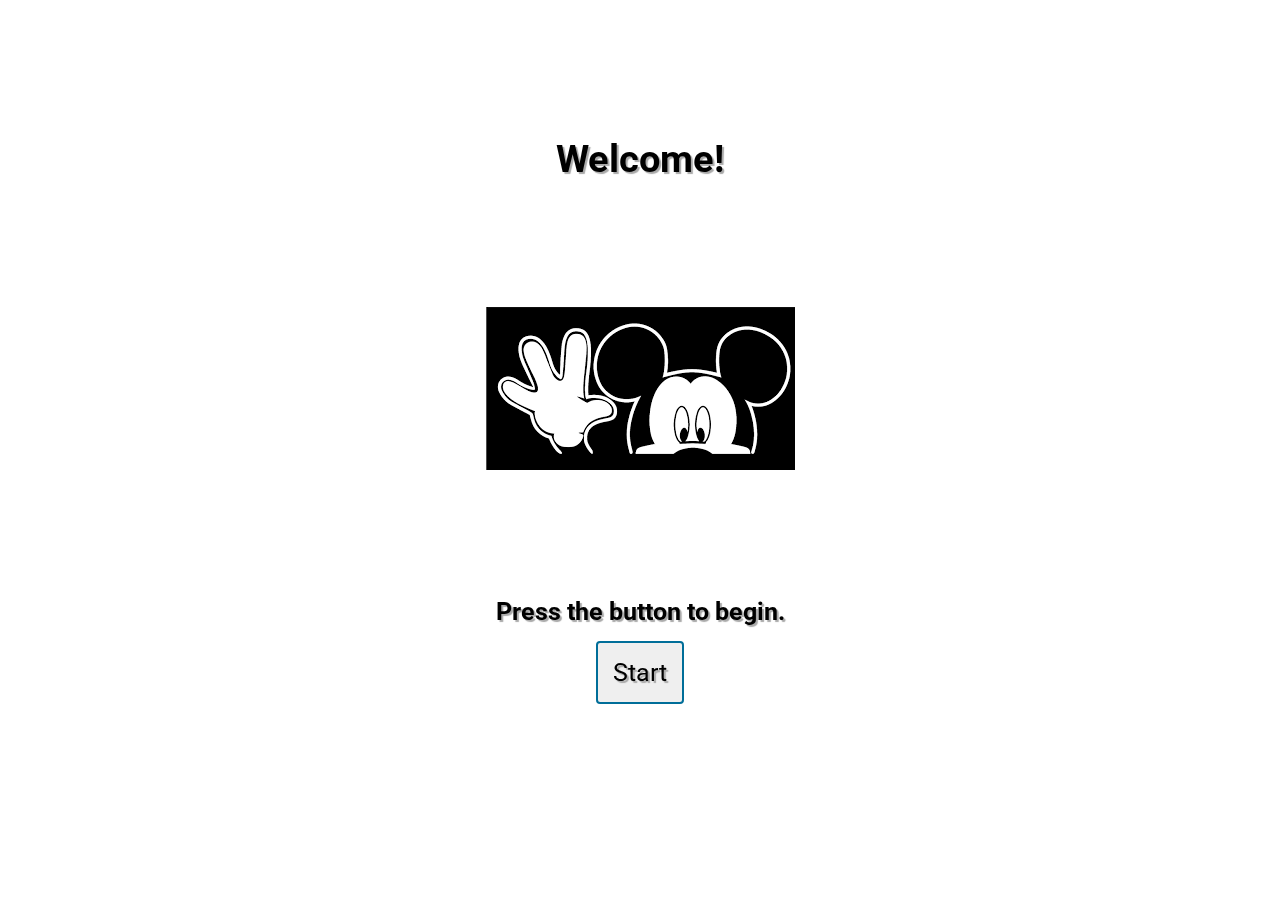
<file: index.html>
<!DOCTYPE html>
<html lang="en">
  <head>
    <meta charset="UTF-8" />
    <meta name="viewport" content="width=device-width, initial-scale=1.0" />
    <meta http-equiv="X-UA-Compatible" content="ie=edge" />
    <meta name="description" content="quiz landing page" />
    <title>Welcome</title>
    <link href="https://fonts.googleapis.com/css?family=Roboto&display=swap" rel="stylesheet" />
    <link rel="stylesheet" href="main.css" />
  </head>
  <body>
    <div class="background"></div>
    <main>
      <header>
        <h1>Welcome!</h1>
      </header>

      <img
        src="[data-uri]"
        alt="placeholder image"
      />

      <section>
        <h2>Press the button to begin.</h2>
        <a href="quiz.html"><button>Start</button></a>
      </section>
    </main>
  </body>
</html>
</file>
<file: main.css>
* {
  font-family: 'Roboto', Arial;
  text-align: center;
  padding: 0;
  margin: 0;
  font-size: 15px;
  color: black;
  text-shadow: 2px 2px 1px darkgrey;
}

@media only screen and (min-width: 800px) {
  * {
    font-size: 25px;
  }
}

/* Styling applied to elements */

h1 {
  font-size: 1.5em;
}

html {
  height: 95%;
}

body {
  min-height: 100%;
}

body {
  display: flex;
  justify-content: space-around;
  align-content: center;
  padding: 0;
}

fieldset {
  border: none;
  margin: none;
  padding: none;
}

main {
  display: flex;
  flex-direction: column;
  align-items: center;
  justify-content: space-evenly;
  /* justify-self: center; */

  margin: 10px auto;
  min-height: 100%;
}

form {
  display: flex;
  flex-direction: column;
  margin: 0 auto;
  padding: 20px;
}

button:hover,
button:focus {
  background-color: black;
  color: white;
}

input[type='radio'] {
  opacity: 0;
  position: fixed;
  width: 0;
}

label {
  display: inline-block;
  width: 90%;
  background: #0080b3;
  color: white;
  border: 1px solid black;
  margin: 2px 0;
  padding: 5px;
  border-radius: 5px;
}

@media only screen and (min-width: 800px) {
  label {
    margin: 5px;
  }
}

input[type='radio']:checked + label,
label:hover {
  color: #006e99;
  background: white;
}

button {
  border-radius: 4px;
  border: solid 2px #006e99;
  padding: 15px;
  margin: 15px;
}

legend {
  font-size: 1.2em;
  margin: 10px auto;
  font-weight: bold;
}

.img {
  height: 150px;
  width: 60%;
  margin: 0 auto;
  object-fit: cover;
  border: solid purple 1px;
}
@media only screen and (min-height: 600px) {
  .img {
    height: 400px;
  }
}

/* Styling applied to classes */
.counter {
  margin: 10px auto;
  padding: 5px;
  border: 2px solid black;
  background: black;
  color: white;
}

@media only screen and (min-width: 800px) {
  .counter {
    align-self: flex-end;
    width: 10%;
    margin: 0;
  }
}

.question {
  text-align: center;
}

.feedback {
  border: 2px solid black;
  padding: 5px;
  width: 70%;
  margin: 8px auto;
  color: white;
}

.correct {
  background: green;
}

.incorrect {
  background: red;
}

.js-correct-answer {
  background: green;
}

.background {
  background: center fixed no-repeat
    url('https://cdn1.parksmedia.wdprapps.disney.com/resize/mwImage/2/1280/720/75/dam/disneyland/3-day-ticket-offer/hero-video/DIQB8032000H-disneyland-resort-scope-campaign-kids-video.jpg');
  background-size: cover;

  padding: 0;
  margin: 0;
  position: fixed;
  z-index: -1;
  height: 100%;
  width: 100%;
  filter: blur(20px);
}

.answer-container {
  display: flex;
  flex-direction: column;
  justify-content: space-around;
  align-items: center;
  width: 60%;
  margin: 0 auto;
}

@media only screen and (min-width: 800px) {
  .answer-container {
    justify-content: space-between;
  }
}

.img-answer-container {
  margin: 0;
  padding: 0;
  display: flex;
  flex-direction: column;
  align-items: center;
}

@media only screen and (min-width: 800px) {
  .img-answer-container {
    flex-direction: row;
  }
}

.long-img {
  height: 200px;
  width: 200px;
  object-fit: contain;
}

@media only screen and (min-width: 800px) {
  .lone-img {
    height: 500px;
    width: 500px;
  }
}
</file>
